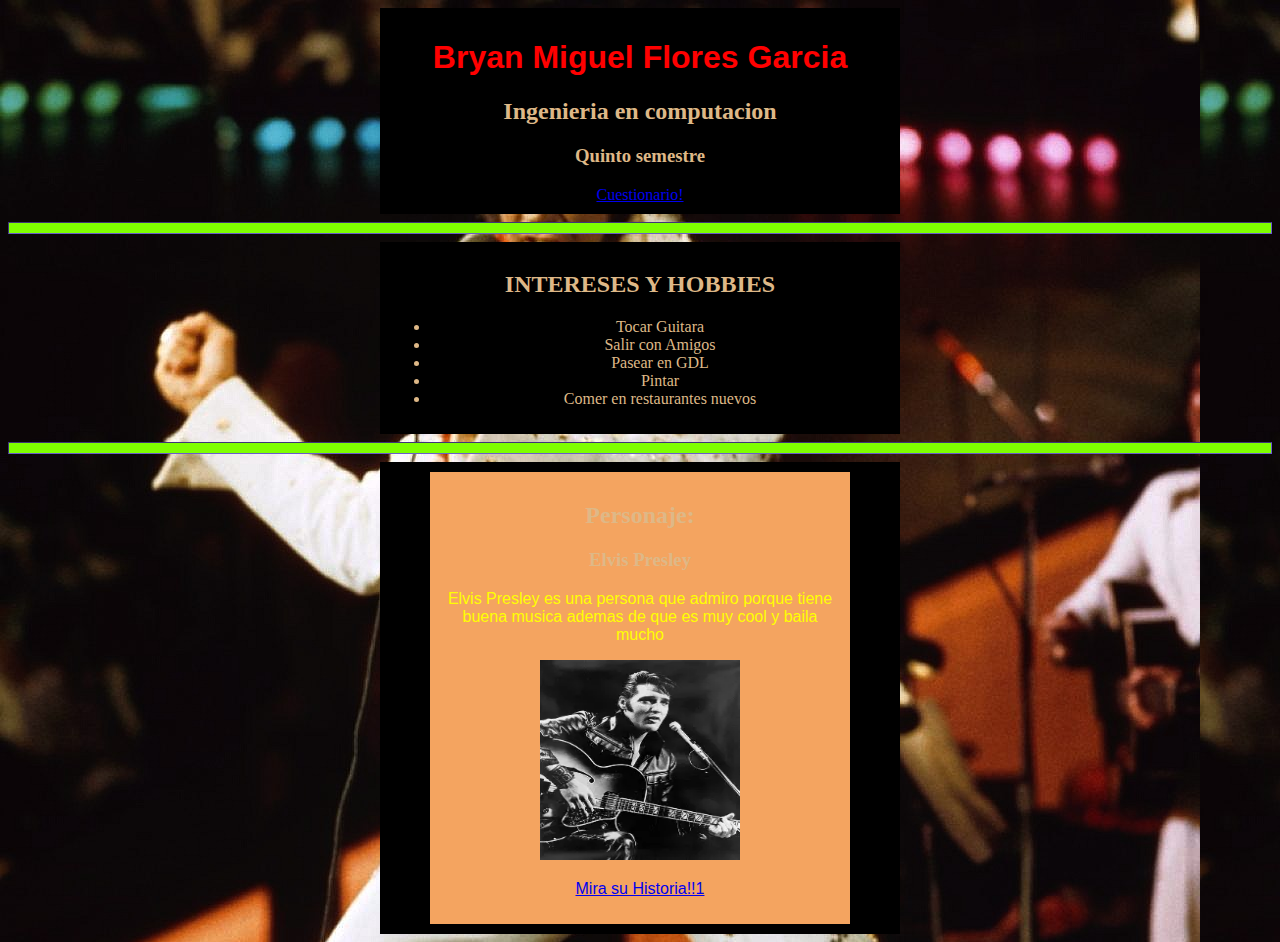
<file: index.html>
<!DOCTYPE html>
<html lang="es">
<head>
    <meta charset="UTF-8">
    <meta name="viewport" content="width=device-width, initial-scale=1.0">
    <link href="stiyle.css" rel="stylesheet">
    <title>adios</title>
</head>
<body>
    <!-- este es un comentario -->
    <!-- este es otro comentario -->
     <!-- Buscar como funciona emmet en html TAREA-->
    <div class='Presentacion'>
        <h1 class="Title">
        Bryan Miguel Flores Garcia 
        </h1>
        <h2>
            Ingenieria en computacion
        </h2>
        <h3>
            Quinto semestre
        </h3>
        <a href="form.html" target="">Cuestionario!</a>
    </div>
    <hr>
    <!-- ul>li*5-->
    <div class="Presentacion"> 
        <h2>
            INTERESES Y HOBBIES
        </h2>
        <ul>
            <li>Tocar Guitara
            </li>
            <li> Salir con Amigos</li>
            <li> Pasear en GDL </li>
            <li> Pintar</li>
            <li> Comer en restaurantes nuevos</li>
        </ul>
    </div>
    <hr>
    <div class="Presentacion">
        <div class="otro_fondo">
            <h2> Personaje: </h2>
            <h3 class="nombre_artista">
                Elvis Presley 
            </h3>
            <p class="texto">
                Elvis Presley es una persona que admiro porque tiene buena musica
                ademas de que es muy cool y baila mucho 
            </p>

            <img src="elvisFoto.webp"  alt="Foto del Elvis Presley" width="200" height="200">
            <p>
            <a href="https://es.wikipedia.org/wiki/Elvis_Presley" target=""> Mira su Historia!!1</a>
            </p>
        </div>
    </div>
</body>
</html>
</file>
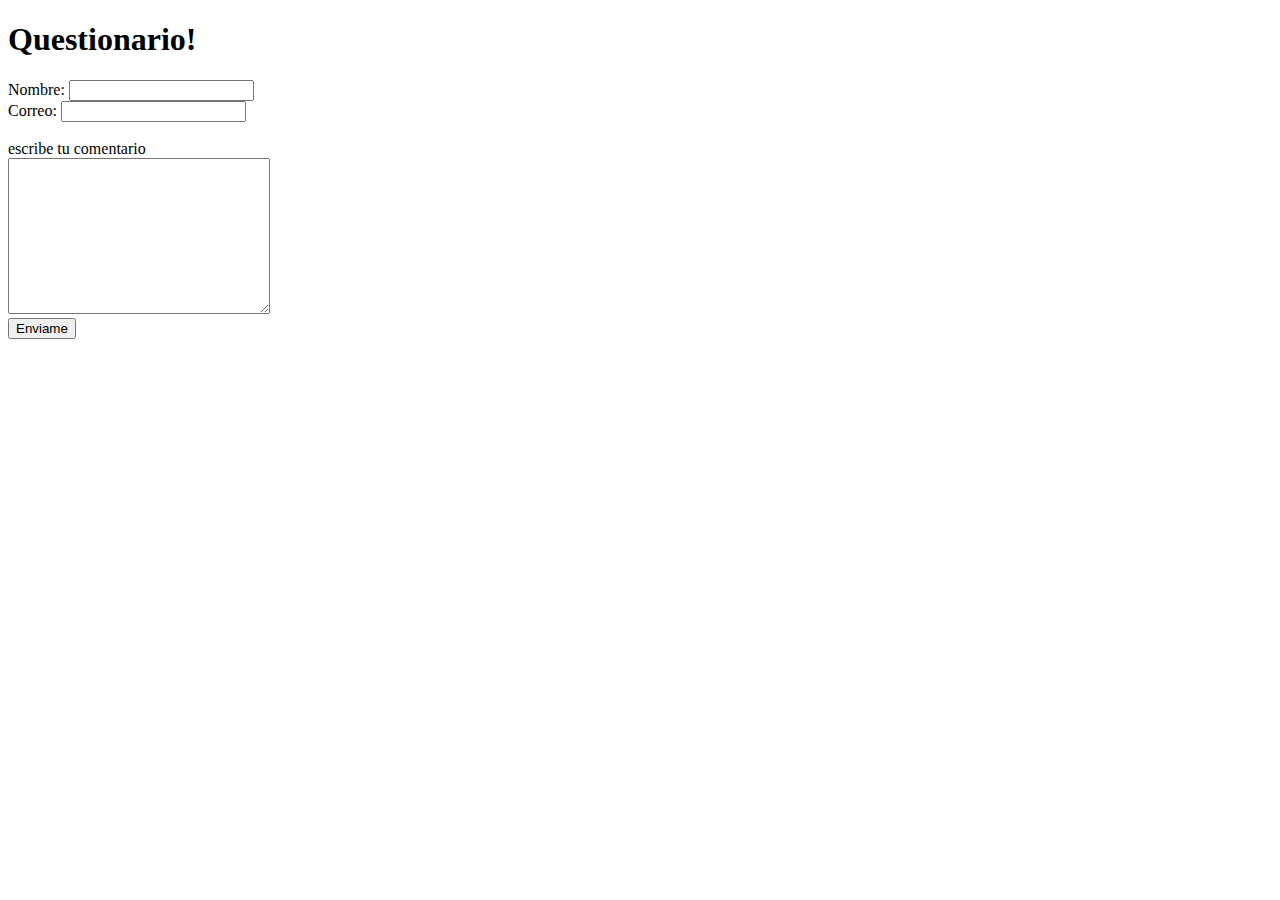
<file: form.html>
<!DOCTYPE html>
<html lang="es">
<head>
    <meta charset="UTF-8">
    <meta name="viewport" content="width=device-width, initial-scale=1.0">
    <title>Formulario</title>
</head>
<body>
    <h1> Questionario! </h1>
        <form method="post">
            <label for="name">
                Nombre:
            </label>
            <input type="text" id= "name" name="name" required >
            <br>
            <label for="correo">
                Correo:
            </label>
            <input type="email" id= "correo" name="correo" required >
            <br>
            <br>
            <label for="comentario"> escribe tu comentario</label>
            <br>
            <textarea name="comentario" cols="30" rows="10" id="comentario"></textarea>
            <br>
            <input type="submit" value="Enviame">
        </form>
    
</body>
</html>
</file>
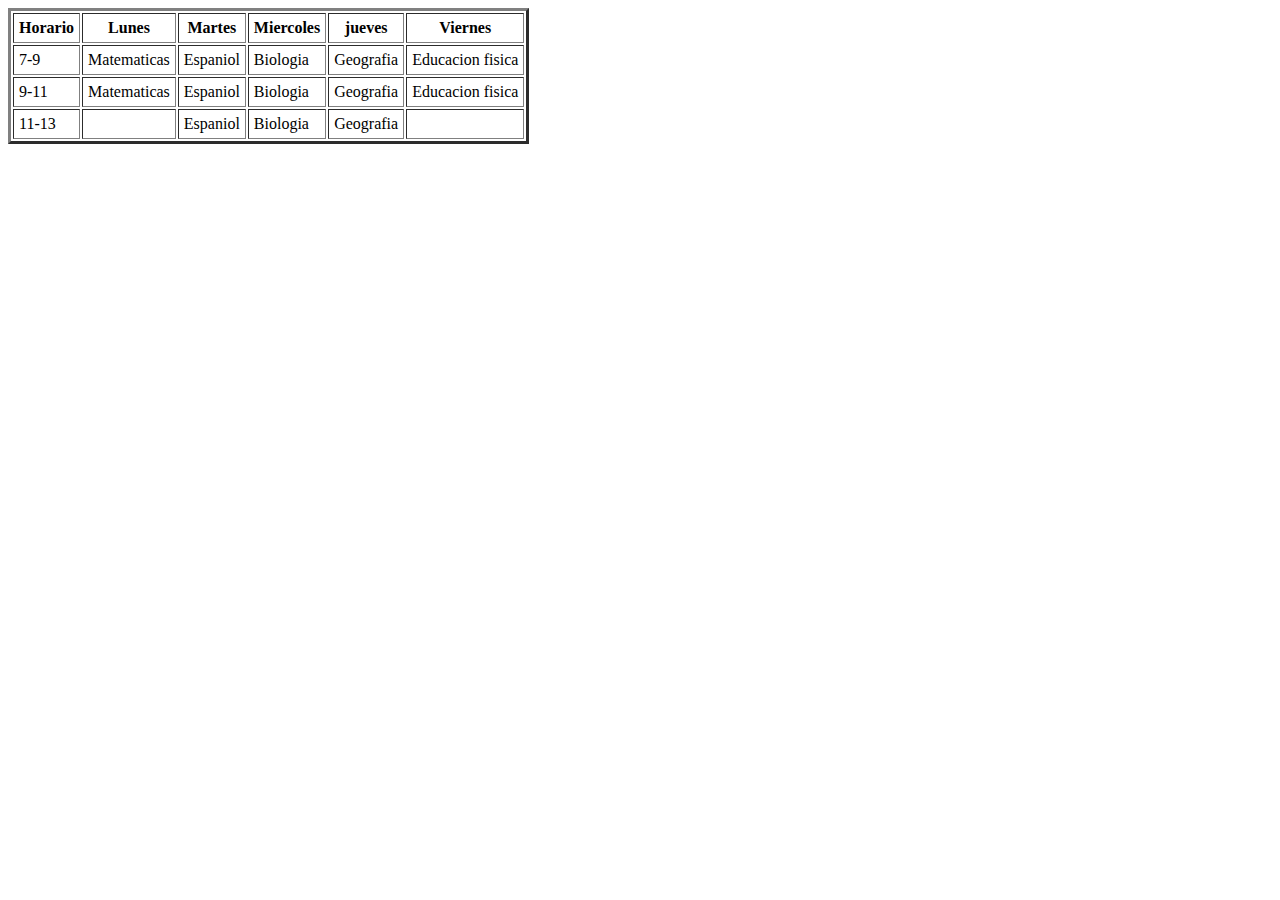
<file: table.html>
<!DOCTYPE html>
<html lang="en">
<head>
    <meta charset="UTF-8">
    <meta name="viewport" content="width=device-width, initial-scale=1.0">
    <title>Tabla de Practica</title>
</head>
<body>
    <table border="3" cellpadding="5" cellspaccing="4">
        <thead>
            <th>
                Horario
            </th>
            <th>
                Lunes
            </th>
            <th>
                Martes
            </th>
            <th>
                Miercoles
            </th>
            <th>
                jueves
            </th>
            <th>
                Viernes
            </th>
        </thead>
        <tbody>
            <tr>
                <td>
                    7-9
                </td>
                <td>
                    Matematicas
                </td>
                <td>
                    Espaniol
                </td>
                <td>
                    Biologia
                </td>
                <td>
                    Geografia
                </td>
                <td>
                    Educacion fisica
                </td>
            </tr>
            <tr>
                <td>
                    9-11
                </td>
                <td>
                    Matematicas
                </td>
                <td>
                    Espaniol
                </td>
                <td>
                    Biologia
                </td>
                <td>
                    Geografia
                </td>
                <td>
                    Educacion fisica
                </td>
            </tr>
            <tr>
                <td>
                    11-13
                </td>
                <td>
                </td>
                <td>
                    Espaniol
                </td>
                <td>
                    Biologia
                </td>
                <td>
                    Geografia
                </td>
                <td>
                    
                </td>
            </tr>
        </tbody>

    </table>
</body>
</html>
</file>
<file: stiyle.css>
p {
    font-family:  Geneva, sans-serif;
}
.Title {
    /*background-color: blueviolet*/;

   
    font-family:sans-serif;
    color:red;
    
}
.Presentacion {
    
    background-color: black;
    text-align:center;
    width: 80%;
    padding: 10px;
    margin-left: auto;
    margin-right: auto;
    max-width: 500px;
    color: burlywood;
    
}
body{
    background-image: url(elvis_concierto_fondo.jpg) ;
}
.texto{
    color:yellow;

}
.nombre_artista{
    font-family: fantasy;
}
hr{
    background-color: chartreuse;
    border-color: slateblue;
    height: 10px;
}
.otro_fondo{
    background-color: sandybrown;
    width: 80%;
    padding: 10px;
    margin-left: auto;
    margin-right: auto;
    max-width: 500px;

}
</file>
